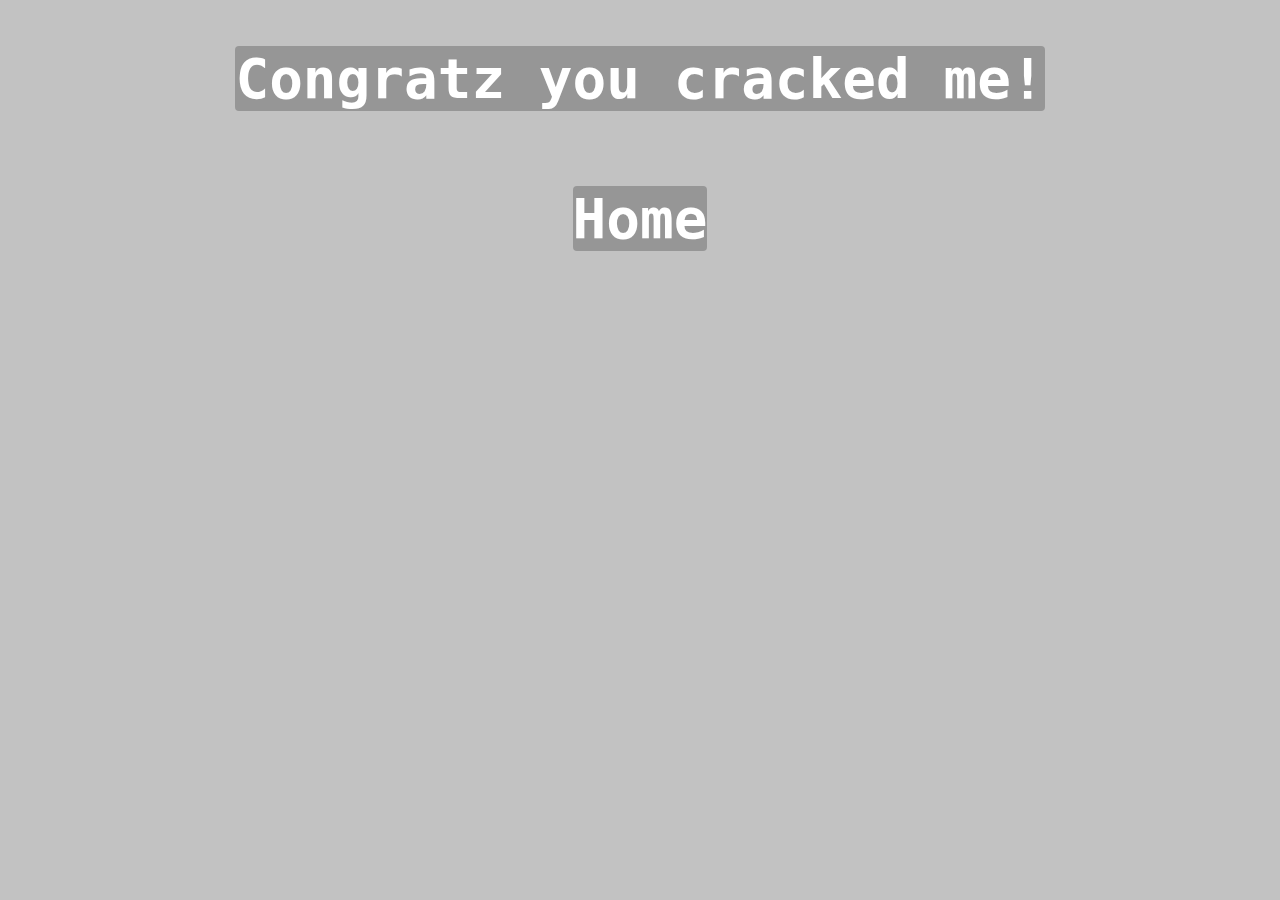
<file: home.html>
<!DOCTYPE html>
<html lang="en">
  <head>
    <meta charset="UTF-8" />
    <meta name="viewport" content="width=device-width, initial-scale=1.0" />
    <meta http-equiv="X-UA-Compatible" content="ie=edge" />
    <title>Home</title>
    <link rel="stylesheet" href="./index.css" />
  </head>
  <body>
  <div class="container">
    <h1>Congratz you cracked me!</h1>
    <a href="index.html"><h1>Home</h1></a>
  </div>
  </body>
</html>
</file>
<file: index.css>
body {
  background-color: rgb(194, 194, 194);
  color: White;
  display: flex;
  justify-content: center;
}

.container {
  display: flex;
  flex-direction: column;
  justify-content: space-between;
  align-items: center;
}
.input-box {
  padding: 10px 10px;
  margin: 10px 0px;
  height: 1.5em;
  border: none;
  outline: none;
  border-radius: 4px;
  width: 20em;
}
.login-btn {
  outline: none;
  margin-top: 10px;
  border: none;
  width: 10em;
  font-weight: bold;
  font-family: monospace;
  font-size: 24px;
  height: 3em;
  border-radius: 4px;
  background-color: rgb(32, 147, 224);
  color: white;
  transition: all 0.2s ease;
}
.login-btn:hover {
  cursor: pointer;
  transform: scale(1.1);
}
h1 {
  font-family: monospace;
  font-size: 56px;
  background-color: rgb(150, 150, 150);
  border-radius: 4px;
}
a {
  text-decoration: none;
  color: inherit;
}
a:hover {
  text-decoration: underline;
}
</file>
